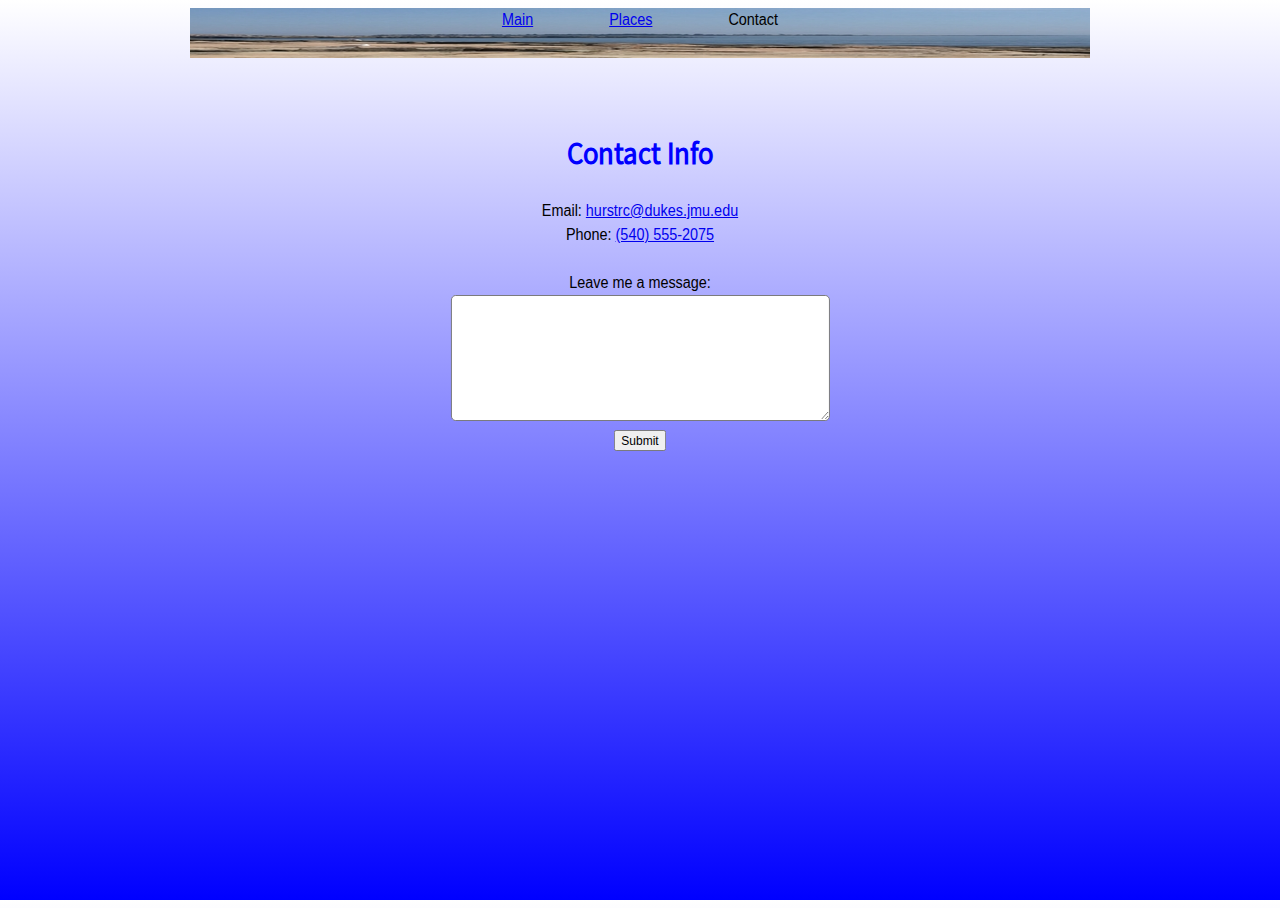
<file: HTML_PPP/contact.html>
<!DOCTYPE html>
<html lang="en">
  <head>
    <title>My Third Web Page!</title>
    <!-- <link rel="stylesheet" href="../CSS_PPP/contact-styles.css"> -->
    <link rel="stylesheet" href="../CSS_PPP/styles.css">
    <meta charset="UTF-8">
  </head>
  <body class="contact_body">
    <header>
      <a href="./index.html">Main</a>
      <a href="./images.html">Places</a>
      Contact
    </header>
    <h1>Contact Info</h1>
    <label class="email">
    Email: <a id="email" href="mailto:hurstrc@dukes.jmu.edu">hurstrc@dukes.jmu.edu</a>
    </label>
    <br>
    <label class="phone">
    Phone: <a id="phone" href="tel:5405552075">(540) 555-2075</a>
    </label>
    <br><br>
    <div id="message_form">
      <form method="POST" id="msg_form">
        <label for="message">Leave me a message:</label>
        <br>
        <textarea id="message" form="msg_form" name="extra" rows="8" cols="50"
        minlength="5" maxlength="250" required></textarea>
        <br>
        <section class="post_msg">
            <input type="submit" value="Submit">
        </section>
    </div>
    </form>
  </body>
</html>
</file>
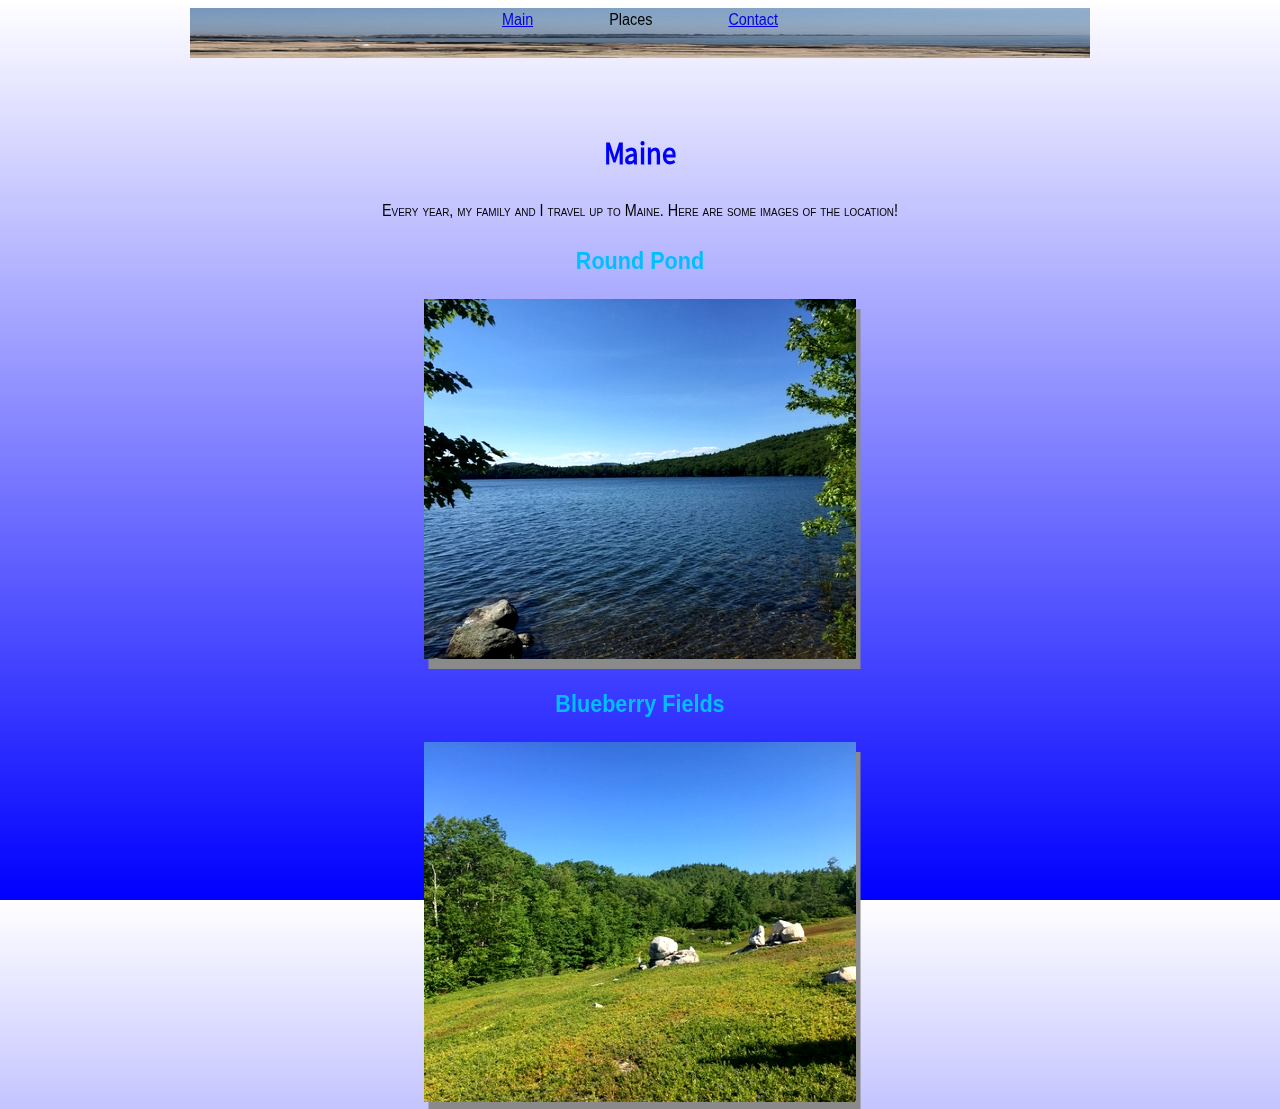
<file: HTML_PPP/images.html>
<!DOCTYPE html>
<html lang="en">
  <head>
    <title>My Second Web Page!</title>
    <!-- <link rel="stylesheet" href="../CSS_PPP/images-styles.css"> -->
    <link rel="stylesheet" href="../CSS_PPP/styles.css">
    <meta charset="UTF-8">
  </head>

  <body>
    <header>
      <a href="./index.html">Main</a>
      Places
      <a href="./contact.html">Contact</a>
    </header>
    <div id="maine">
      <h1 id="maine_h1">Maine</h1>
      <p>Every year, my family and I travel up to Maine.
      Here are some images of the location!</p>
      <h2>Round Pond</h2>
      <img class="places_image" srcset="./images/round_pond-240.jpg 240w,
             ./images/round_pond-360.jpg 360w,
             ./images/round_pond-480.jpg 480w"
            sizes="(max-width: 280px) 240px,
              (max-width: 400px) 360px,
              480px"
            src="./images/round_pond-480.jpg" alt="Round Pond in Maine">
      <h2>Blueberry Fields</h2>
      <img class="places_image" srcset="./images/blueberry_fields-240.jpg 240w,
              ./images/blueberry_fields-360.jpg 360w,
              ./images/blueberry_fields-480.jpg 480w"
            sizes="(max-width: 280px) 240px,
              (max-width: 400px) 360px,
              480px"
            src="./images/blueberry_fields-480.jpg" alt="Blueberry Field in Maine">
      </div>

      <div id="japan">
        <h1>Japan</h1>
      </div>
  </body>
</html>
</file>
<file: CSS_PPP/styles.css>
@font-face {
  font-family: myFirstFont;
  /*https://www.fontsquirrel.com/*/
  src: url(./source-sans-pro/SourceSansPro-Regular.otf);
}

body {
  height: 100%;
  background-image: linear-gradient(white, blue);
  background-repeat: round;
  background-clip: padding-box;
  transform: scaleX(.90);
}

h1 {
  font-family: myFirstFont;
  color: blue;
}

h1.main_header {
  color: blue;
  text-transform: uppercase;
}

h2 {
  color: #00bfff;
}

header {
  word-spacing: 5em;
  height:100px;
  /* background-image: url("../HTML_PPP/images/schoodic_point.JPG"); */
  background-image: url("../HTML_PPP/images/schoodic_point.jpg");
  background-repeat: no-repeat;
  background-position: top;
  object-fit: cover;
}

html {
  height: 100%;
  font-family: Arial, Helvetica, sans-serif;
  line-height: 1.5;
  text-align: center;
  text-overflow: inherit;
  clear: both inherit;
}

p {
  margin: 0 auto;
  text-align: center;
}

table, th, td, tr {
  border: 1px solid black;
  border-color: #006789;
  border-width: medium;
  border-style: ridge;
  border-radius: 5px;
  background-color: lightblue;
}

section input{
  float: none;
}

textarea {
  border-radius: 5px;
}

h2 + ul {
    margin: 0 auto;
    text-align: center;
    list-style-position: inside;
    display: block;
    list-style-type: circle;
}

ul.links_list, ul.links_list > * {
  font-weight: bold;
}

a:hover {
  color: #FF00FF;
}

p::first-line {
  color: black;
  font-variant: small-caps;
}

p::after {
  content: none;
}

.places_image{
  box-shadow: 5px 10px #888888;
  filter: contrast(125%);
}

#prof_img {
  border: 10px solid transparent;
  padding: 15px;
  /* https://www.w3schools.com/css/css3_border_images.asp */
  border-image: url("../HTML_PPP/images/image_border.png") 30% round;
  display: inline;
}

#maine {
  visibility: visible;
}

#japan {
  display: none;
  visibility: hidden;
}

#table_header ~ table.table_data {
  margin: 0 auto;
  text-align: center;
  font-size: 15px;
  width: 40%;
  display: inline-block;
}
</file>
